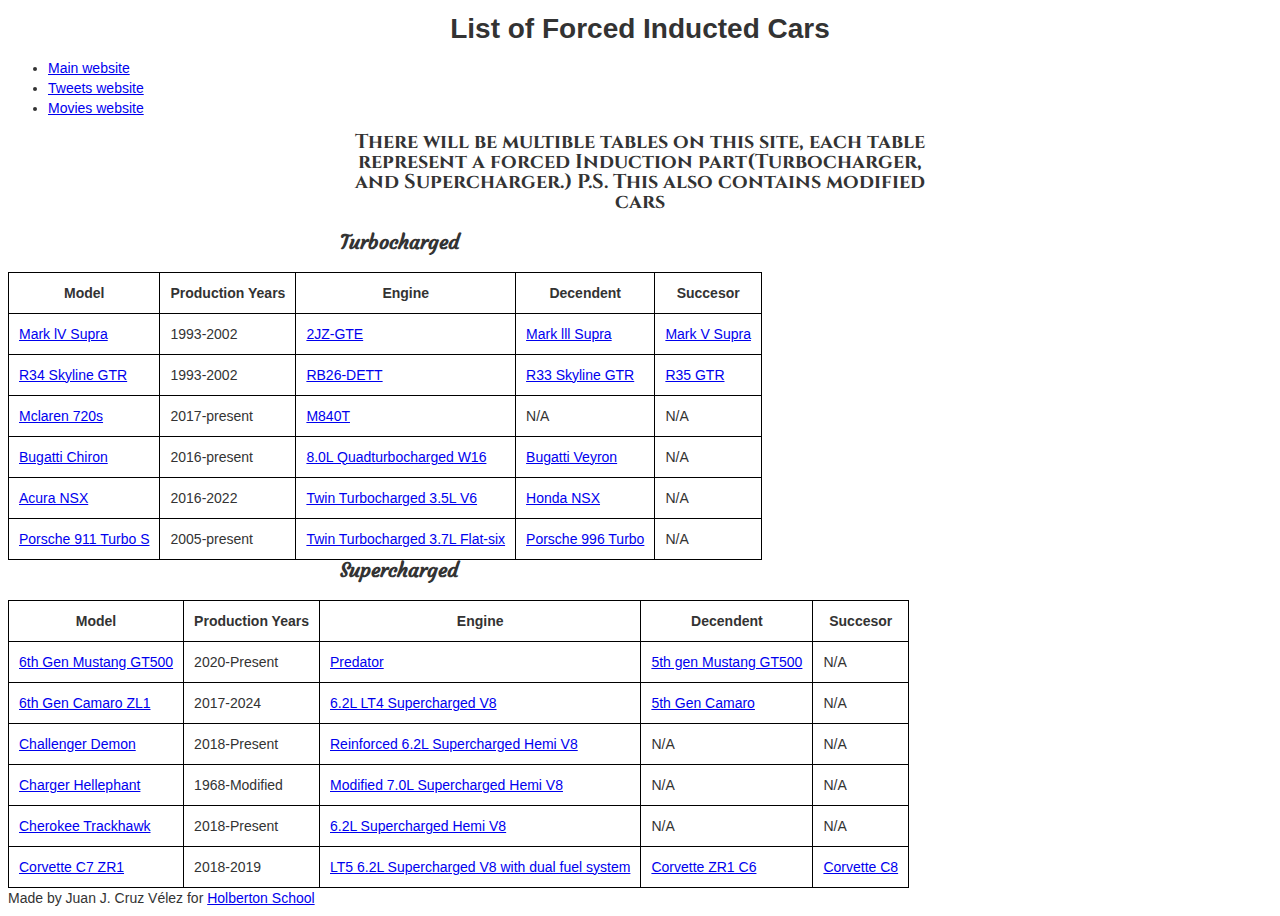
<file: Car IRL.html>
<!Doctype html>
<html>
  <head>
    <meta charset="utf-8">
    <link href="https://fonts.googleapis.com/css2?family=Cinzel&display=swap" rel="stylesheet">
    <link href="https://apply.hobertonschool.com/level2/school.css" rel="stylesheet">
    <link href="https://fonts.googleapis.com/css2?family=Courgette&display=swap" rel="stylesheet">
    <link href="style1.css" rel="stylesheet"> 
    <title>Best Forced Inducted Cars</title>
  </head>
    <header>
    <h1> List of Forced Inducted Cars </h1>
        <ul>
          <li> <a href="https://joamel-cv.github.io/index.html"> Main website</a> </li>
          <li> <a href="https://joamel-cv.github.io/Tweets.html"> Tweets website</a> </li>
          <li> <a href="https://joamel-cv.github.io/Movies.html"> Movies website</a> </li>
    </ul>
  </header>
  <body>
    <h3> There will be multible tables on this site, each table represent a forced Induction part(Turbocharger, and Supercharger.) P.S. This also contains modified cars</h3>
    <h2> Turbocharged</h2>
    <table>
	
	<thead>
      <tr>
        <th>Model</th>
        <th>Production Years</th>
        <th>Engine</th>
        <th>Decendent</th>
        <th>Succesor</th>
      </tr>
  </thead>
  <tbody>
      <tr>
        <td><a href="https://encrypted-tbn0.gstatic.com/images?q=tbn:ANd9GcTOt1b3nivL2oD5SUoOzUScOdDeWAk_xeoz4Q&usqp=CAU" target: "blank"> Mark lV Supra </a></td>
        <td>1993-2002</td>
        <td><a href="https://hubktrading.com/wp-content/uploads/2020/12/i-img1024x768-16074537624u1hcn877623.jpg" target: "blank"> 2JZ-GTE</a></td>
        <td><a href="https://static1.hotcarsimages.com/wordpress/wp-content/uploads/2021/08/1992_toyota_supra_bringatrailer-(1).jpg?q=50&fit=crop&w=1200&dpr=1.5" target: "blank"> Mark lll Supra</a></td>
        <td><a href="https://upload.wikimedia.org/wikipedia/commons/thumb/e/e5/2020_Toyota_GR_Supra_%28United_States%29.png/800px-2020_Toyota_GR_Supra_%28United_States%29.png" target: "blank"> Mark V Supra</a></td>
      </tr>
      <tr>
        <td><a href="https://hagerty-media-prod.imgix.net/2021/06/1999-Nissan-Skyline-GT-R-V-Spec-6.jpeg?auto=format%2Ccompress&fit=crop&ixlib=php-3.3.0&max-h=427&max-w=640" target: "blank"> R34 Skyline GTR</a></td>
        <td>1993-2002</td>
        <td><a href="https://gtr-registry.com/images/nismo/fsport/fsportr-1.jpg" target: "blank"> RB26-DETT</a></td>
        <td><a href="https://upload.wikimedia.org/wikipedia/commons/thumb/7/7d/Nissan_Skyline_R33_GT-R_001.jpg/640px-Nissan_Skyline_R33_GT-R_001.jpg" target: "blank"> R33 Skyline GTR</a></td>
        <td><a href="https://st.motortrend.com/uploads/sites/5/2021/09/2021_Nissan_GT-R_T-spec_1.jpg" target: "blank"> R35 GTR</a></td>
      </tr>
      <tr>
        <td><a href="https://pugachev.miami/wp-content/uploads/2022/03/mclaren-720s-rental-in-miami-new6.jpg" target: "blank"> Mclaren 720s</a></td>
        <td>2017-present</td>
        <td><a href="https://www.speednik.com/wp-content/blogs.dir/1/files/2017/03/2017-03-08_05-34-38.jpg" target: "blank"> M840T</a></td>
        <td>N/A</td>
        <td>N/A</a></td>
      </tr>
      <tr>
        <td><a href="https://cdn.motor1.com/images/mgl/pbxogg/s1/post-malone-s-2019-bugatti-chiron.webp" target: "blank"> Bugatti Chiron</a></td>
        <td>2016-present</td>
        <td><a href="https://cdn-photo-origin.pearltrees.com/23/9d/b4/239db4dd5f0d0f3f458d5e6836317b76.bin?response-content-disposition=inline%3B%20filename%3D%22bugatti%20w16%20engine.jpg%22&response-content-type=image&X-Amz-Algorithm=AWS4-HMAC-SHA256&X-Amz-Date=20220623T155437Z&X-Amz-SignedHeaders=host&X-Amz-Expires=3600&X-Amz-Credential=AKIA4SMJHWBJF2UEZM6E%2F20220623%2Feu-west-1%2Fs3%2Faws4_request&X-Amz-Signature=b1e55cfe3fe88d0e0ede7121058fbc28539b37b1ddf5a8a0c1362e31f21a6534" target: "blank"> 8.0L Quadturbocharged W16</a></td>
        <td><a href="https://www.diariomotor.com/imagenes/2012/10/bugatti-veyron-ficha-1017-168.jpg" target: "blank"> Bugatti Veyron</a></td>
        <td>N/A</td>
      </tr>
      <tr>
        <td><a href="https://upload.wikimedia.org/wikipedia/commons/thumb/5/58/Honda%2C_Paris_Motor_Show_2018%2C_Paris_%281Y7A1625%29.jpg/1200px-Honda%2C_Paris_Motor_Show_2018%2C_Paris_%281Y7A1625%29.jpg" target: "blank"> Acura NSX</a></td>
        <td>2016-2022</td>
        <td><a href="https://wieck-honda-production.s3.amazonaws.com/photos/c76a670359910e6dc6c3a717ea4be76d66dc506d/preview-928x522.jpg" target: "blank"> Twin Turbocharged 3.5L V6</a></td>
        <td><a href="https://cdn.motor1.com/images/mgl/8MkNe/s1/4x3/1999-acura-nsx-zanardi-edition-for-sale.webp" target: "blank"> Honda NSX</a></td>
        <td>N/A</td>
      </tr>
      <tr>
        <td> <a href="https://cdn.motor1.com/images/mgl/VmVwy/s1/porsche-911-turbo-s.jpg" target: "blank"> Porsche 911 Turbo S</a></td>
        <td>2005-present</td>
        <td><a href="https://pictures.topspeed.com/IMG/crop/200910/2010-porsche-911-turbo-14_800x0w.jpg" target: "blank"> Twin Turbocharged 3.7L Flat-six</a></td>
        <td><a href="https://i.ytimg.com/vi/FYNDMTdBtfw/hqdefault.jpg" target: "blank"> Porsche 996 Turbo</a></td>
        <td>N/A</td>
      </tr>
  </tbody>
</table>
    <h2> Supercharged </h2>
       <table>
	
	<thead>
      <tr>
        <th>Model</th>
        <th>Production Years</th>
        <th>Engine</th>
        <th>Decendent</th>
        <th>Succesor</th>
      </tr>
  </thead>
  <tbody>
      <tr>
        <td><a href="https://cdn.motor1.com/images/mgl/qA41G/s1/ford-mustang-shelby-gt500-code-orange-front-low.webp" target: "blank"> 6th Gen Mustang GT500</a></td>
        <td>2020-Present</td>
        <td><a href="https://www.speednik.com/wp-content/blogs.dir/1/files/2020/03/taming-the-predator-vmp-performance-goes-big-with-gt500-engine-swap-2020-03-24_20-12-00_372959.jpg" target: "blank"> Predator</a></td>
        <td><a href="https://cdn.carbuzz.com/gallery-images/1600/638000/700/638727.jpg" target: "blank"> 5th gen Mustang GT500</a></td>
        <td>N/A</td>
      </tr>
      <tr>
        <td><a href="https://hips.hearstapps.com/hmg-prod/images/2019-chevrolet-camaro-zl1-1le-mmp-1-1639091299.jpg?crop=0.923xw:0.692xh;0.0609xw,0.120xh&resize=1200:*" target: "blank"> 6th Gen Camaro ZL1</a></td>
        <td>2017-2024</td>
        <td><a href="https://www.wardsauto.com/sites/wardsauto.com/files/styles/article_featured_retina/public/uploads/2014/09/lt4-chevy-corvette-engine-main-art.jpg?itok=rqO69LCd" target: "blank"> 6.2L LT4 Supercharged V8</a></td>
        <td><a href="https://hips.hearstapps.com/hmg-prod/amv-prod-cad-assets/images/14q4/638369/2015-chevrolet-camaro-zl1-test-review-car-and-driver-photo-642578-s-original.jpg?fill=2:1&resize=480:*" target: "blank"> 5th Gen Camaro</a></td>
        <td>N/A</td>
      </tr>
      <tr>
        <td><a href="https://cdn.motor1.com/images/mgl/NwV82/s1/2018-dodge-challenger-srt-demon.jpg" target: "blanmk"> Challenger Demon</a></td>
        <td>2018-Present</td>
        <td><a href="https://hips.hearstapps.com/es.h-cdn.co/cades/contenidos/47382/motor-dodge-demon.jpg" target: "blank"> Reinforced 6.2L Supercharged Hemi V8</a></td>
        <td>N/A</td>
        <td>N/A</td>
      </tr>
      <tr>
        <td><a href="https://cdn.motor1.com/images/mgl/q39Ev/s1/1968-dodge-charger-hellephant.jpg" target: "blank"> Charger Hellephant</a></td>
        <td>1968-Modified</td>
        <td><a href="https://silodrome.com/wp-content/uploads/2021/05/Dodge-Hellephant-Crate-Engine-1600x899.jpg" target: "blank"> Modified 7.0L Supercharged Hemi V8</a></td>
        <td>N/A</td>
        <td>N/A</td>
      </tr>
      <tr>
        <td><a href="https://cdn.shopify.com/s/files/1/0049/8067/0499/files/trackhawk-hellcat.webp?v=1649947859" target: "blank"> Cherokee Trackhawk</a></td>
        <td>2018-Present</td>
        <td><a href="https://i.pinimg.com/originals/6f/d4/19/6fd419d04a1ff9bd78f07bdccb4502da.jpg" target: "blank"> 6.2L Supercharged Hemi V8</a></td>
        <td>N/A</td>
        <td>N/A</td>
      </tr>
      <tr>
        <td> <a href="https://static1.hotcarsimages.com/wordpress/wp-content/uploads/2020/02/Chevrolet-Corvette-ZR1.jpg?q=50&fit=contain&w=943&h=494&dpr=1.5" target: "blank"> Corvette C7 ZR1</a></td>
        <td>2018-2019</td>
        <td><a href="https://media.gm.com/content/Pages/news/us/en/2014/Aug/0820-8speed/0820-compact-powerhouse/jcr:content/image.resize.maxw_600.jpg/1408456127068.jpg" target: "blank"> LT5 6.2L Supercharged V8 with dual fuel system</a></td>
        <td><a href="https://hips.hearstapps.com/es.h-cdn.co/cades/contenidos/5465/zr1-tripple-x-001.jpg" target: "blank"> Corvette ZR1 C6</a></td>
        <td><a href="https://cdn.motor1.com/images/mgl/P1j3K/s3/2020-chevrolet-corvette-first-drive.jpg" target: "blank"> Corvette C8</a></td>
      </tr>
  </tbody>
</table>
<footer> Made by Juan J. Cruz Vélez for <a href="https://apply.holbertonschool.com"
target="_blank">Holberton School</a>
</body>
</html>
</file>
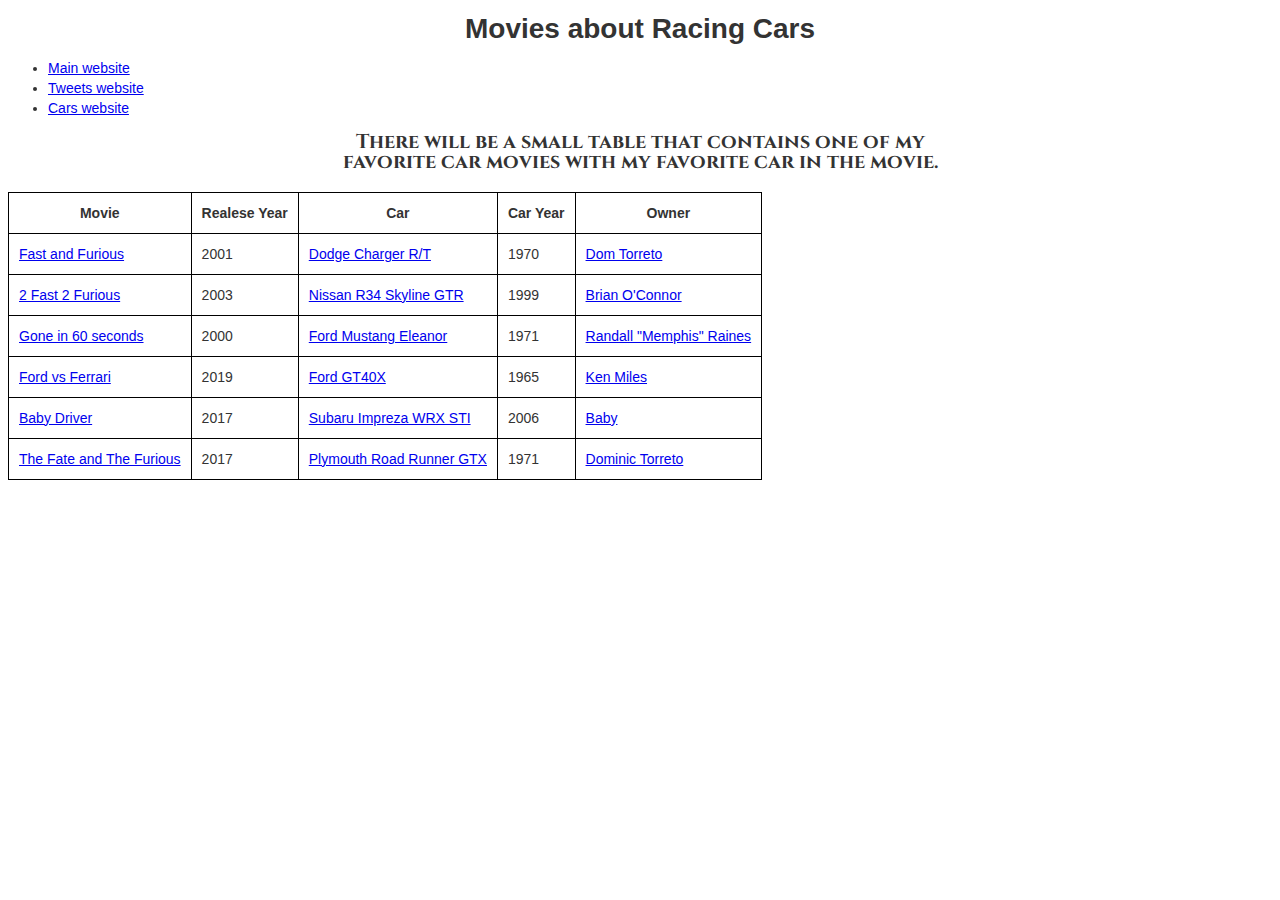
<file: Movies.html>
<!Doctype html>
<html>
  <head>
    <meta charset="utf-8">
    <link href="https://fonts.googleapis.com/css2?family=Cinzel&display=swap" rel="stylesheet">
    <link href="https://apply.hobertonschool.com/level2/school.css" rel="stylesheet">
    <link href="https://fonts.googleapis.com/css2?family=Courgette&display=swap" rel="stylesheet">
    <link href="style2.css" rel="stylesheet"> 
    <title>List of Movies that Have the Best Cars.</title>
  </head>
    <header>
    <h1> Movies about Racing Cars </h1>
        <ul>
          <li> <a href="https://joamel-cv.github.io/index.html"> Main website</a> </li>
          <li> <a href="https://joamel-cv.github.io/Tweets.html"> Tweets website</a> </li>
          <li> <a href="https://joamel-cv.github.io/Car%20IRL.html"> Cars website</a> </li>
    </ul>
  </header>
  <body>
    <h3>There will be a small table that contains one of my favorite car movies with my favorite car in the movie.</h3>
       <table>
	
	<thead>
      <tr>
        <th>Movie</th>
        <th>Realese Year</th>
        <th>Car</th>
        <th>Car Year</th>
        <th>Owner</th>
      </tr>
  </thead>
  <tbody>
      <tr>
        <td><a href="https://images.moviesanywhere.com/8356b7f3d8a48b55698a6327c491fcbf/cac224c3-53f3-486c-a526-52969ff271e1.jpg" target: "blank"> Fast and Furious</a></td>
        <td>2001</td>
        <td><a href="https://assets.whichcar.com.au/image/upload/s--pSxm9oCf--/ar_2.304921968787515,c_fill,f_auto,q_auto:good/v1/archive/whichcar/2018/05/28/-1/dodge-charger-onroad-2.jpg" target: "blank"> Dodge Charger R/T</a></td>
        <td>1970</td>
        <td><a href="https://static.wikia.nocookie.net/fastandfurious/images/5/59/Dom_-_Fast9Profile.jpeg/revision/latest?cb=20200310093642" target: "blank"> Dom Torreto</a></td>
      </tr>
      <tr>
        <td><a href="https://m.media-amazon.com/images/M/MV5BMzExYjcyYWMtY2JkOC00NDUwLTg2OTgtMDI3MGY2OWQzMDE2XkEyXkFqcGdeQXVyMTQxNzMzNDI@._V1_.jpg" target: "blank"> 2 Fast 2 Furious</a></td>
        <td>2003</td>
        <td><a href="https://i.ytimg.com/vi/qZOFlQe79f8/maxresdefault.jpg" target: "blank"> Nissan R34 Skyline GTR</a></td>
        <td>1999</td>
        <td><a href="https://i.pinimg.com/originals/62/63/76/6263765b005c8a7684b1ba6adae758be.jpg" target: "blank"> Brian O'Connor</a></td>
      </tr>
      <tr>
        <td><a href="https://m.media-amazon.com/images/M/MV5BMTIwMzExNDEwN15BMl5BanBnXkFtZTYwODMxMzg2._V1_FMjpg_UX1000_.jpg" target: "blank"> Gone in 60 seconds</a></td>
        <td>2000</td>
        <td><a href="https://barrettjacksoncdn.azureedge.net/staging/carlist/items/Fullsize/Cars/255003/255003_Misc_c5a4c833-a137-48c8-b5cd-6b15616f4b2e_Web.jpg" target: "blank"> Ford Mustang Eleanor</a></td>
        <td>1971</td>
        <td> <a href="https://static.wikia.nocookie.net/p__/images/8/8f/0f70bd88a8686b7f70f36b52a6ae7b85.jpg/revision/latest?cb=20190706235641&path-prefix=protagonist" target: "blank"> Randall "Memphis" Raines</a></td>
      </tr>
      <tr>
        <td><a href="https://m.media-amazon.com/images/M/MV5BM2UwMDVmMDItM2I2Yi00NGZmLTk4ZTUtY2JjNTQ3OGQ5ZjM2XkEyXkFqcGdeQXVyMTA1OTYzOTUx._V1_.jpg" target: "blank"> Ford vs Ferrari</a></td>
        <td>2019</td>
        <td><a href="https://robbreport.com/wp-content/uploads/2019/11/gt40mkii01.jpg" target: "blank"> Ford GT40X</a></td>
        <td>1965</td>
        <td><a href="https://i.pinimg.com/originals/00/fe/87/00fe871604b72d1d7cbcf2ef78dfd0d0.jpg" target: "blank"> Ken Miles</a></td>
      </tr>
      <tr>
        <td><a href="https://www.cinefxdigital.com/wp-content/uploads/2018/12/943341_649145135112321_2127352452_n.jpg" target: "blank"> Baby Driver</a></td>
        <td>2017</td>
        <td><a href="https://hips.hearstapps.com/hmg-prod.s3.amazonaws.com/images/baby-driver-subaru-3-1594726960.png?crop=1.00xw:0.895xh;0,0.0926xh&resize=1200:*" target: "blank"> Subaru Impreza WRX STI</a></td>
        <td>2006</td>
        <td><a href="https://resizing.flixster.com/ackgTF25sR_ZuJyymQaf2sZ8vig=/740x380/v2/https://statcdn.fandango.com/MPX/image/NBCU_Fandango/938/171/BabyDriver_OS_OG.jpg" target: "blank"> Baby</a></td>
      </tr>
      <tr>
        <td> <a href="https://m.media-amazon.com/images/I/81QdrZ5GsYL._SL1425_.jpg" target: "blank"> The Fate and The Furious</a></td>
        <td>2017</td>
        <td><a href="https://pics.imcdb.org/21466/2.jpg" target: "blank"> Plymouth Road Runner GTX</a></td>
        <td>1971</td>
        <td><a href="https://static.wikia.nocookie.net/fastandfurious/images/5/59/Dom_-_Fast9Profile.jpeg/revision/latest?cb=20200310093642" target: "blank"> Dominic Torreto</a></td>
      </tr>
  </tbody>
</table>
  </body>
</html>
</file>
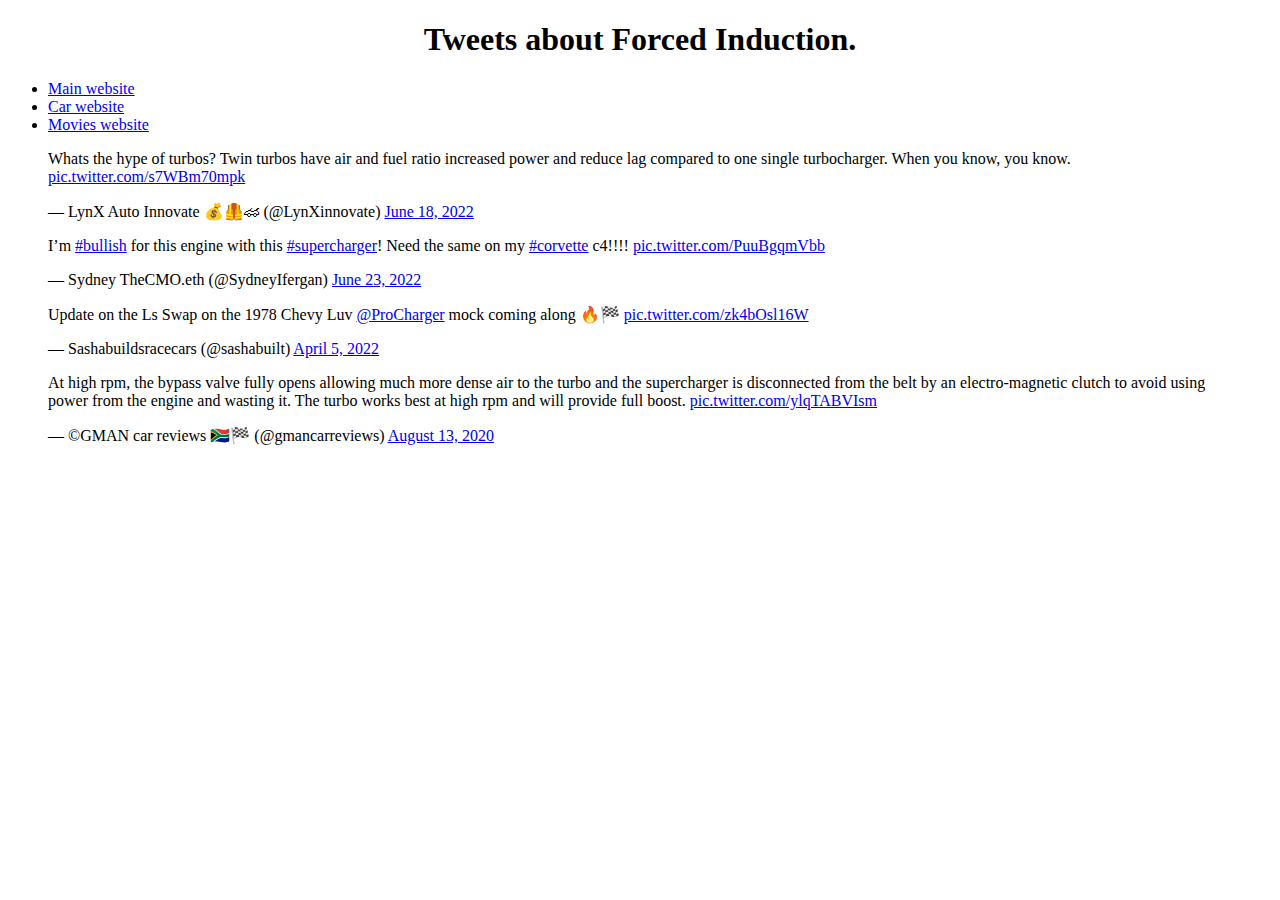
<file: Tweets.html>
<!Doctype html>
<html>
  <head>
    <meta charset="utf-8">
    <link href="https://fonts.googleapis.com/css2?family=Cinzel&display=swap" rel="stylesheet">
    <link href="https://apply.hobertonschool.com/level2/school.css" rel="stylesheet">
    <link href="https://fonts.googleapis.com/css2?family=Courgette&display=swap" rel="stylesheet">
    <link href="stylet.css" rel="stylesheet"> 
    <meta http-equiv="refresh" content="5"; URL=https://codepen.io/joamel-cv/pen/ZErNpWL?editors=1000>
    <title>Tweets about Forced Induction</title>
  </head>
  <header>
    <h1> Tweets about Forced Induction. </h1>
        <ul>
          <li> <a href="https://joamel-cv.github.io/index.html"> Main website</a> </li>
          <li> <a href="https://joamel-cv.github.io/Car%20IRL.html"> Car website</a> </li>
          <li> <a href="https://joamel-cv.github.io/Movies.html"> Movies website</a> </li>
    </ul>
  </header>
  <body>
<blockquote class="twitter-tweet"><p lang="en" dir="ltr">Whats the hype of turbos? Twin turbos have air and fuel ratio increased power and reduce lag compared to one single turbocharger. When you know, you know. <a href="https://t.co/s7WBm70mpk">pic.twitter.com/s7WBm70mpk</a></p>&mdash; LynX Auto Innovate 💰🦺🏎 (@LynXinnovate) <a href="https://twitter.com/LynXinnovate/status/1537990009386508294?ref_src=twsrc%5Etfw">June 18, 2022</a></blockquote> <script async src="https://platform.twitter.com/widgets.js" charset="utf-8"></script>
    
    <blockquote class="twitter-tweet"><p lang="en" dir="ltr">I’m <a href="https://twitter.com/hashtag/bullish?src=hash&amp;ref_src=twsrc%5Etfw">#bullish</a> for this engine with this <a href="https://twitter.com/hashtag/supercharger?src=hash&amp;ref_src=twsrc%5Etfw">#supercharger</a>! Need the same on my <a href="https://twitter.com/hashtag/corvette?src=hash&amp;ref_src=twsrc%5Etfw">#corvette</a> c4!!!! <a href="https://t.co/PuuBgqmVbb">pic.twitter.com/PuuBgqmVbb</a></p>&mdash; Sydney TheCMO.eth (@SydneyIfergan) <a href="https://twitter.com/SydneyIfergan/status/1539831583418580992?ref_src=twsrc%5Etfw">June 23, 2022</a></blockquote> <script async src="https://platform.twitter.com/widgets.js" charset="utf-8"></script>
    
    <blockquote class="twitter-tweet"><p lang="en" dir="ltr">Update on the Ls Swap on the 1978 Chevy Luv <a href="https://twitter.com/ProCharger?ref_src=twsrc%5Etfw">@ProCharger</a> mock coming along 🔥🏁 <a href="https://t.co/zk4bOsl16W">pic.twitter.com/zk4bOsl16W</a></p>&mdash; Sashabuildsracecars (@sashabuilt) <a href="https://twitter.com/sashabuilt/status/1511488117639122944?ref_src=twsrc%5Etfw">April 5, 2022</a></blockquote> <script async src="https://platform.twitter.com/widgets.js" charset="utf-8"></script>
    
    <blockquote class="twitter-tweet"><p lang="en" dir="ltr">At high rpm, the bypass valve fully opens allowing much more dense air to the turbo and the supercharger is disconnected from the belt by an electro-magnetic clutch to avoid using power from the engine and wasting it. The turbo works best at high rpm and will provide full boost. <a href="https://t.co/ylqTABVIsm">pic.twitter.com/ylqTABVIsm</a></p>&mdash; ©GMAN car reviews 🇿🇦🏁 (@gmancarreviews) <a href="https://twitter.com/gmancarreviews/status/1293854099788763138?ref_src=twsrc%5Etfw">August 13, 2020</a></blockquote> <script async src="https://platform.twitter.com/widgets.js" charset="utf-8"></script>
  </body>
</html>
</file>
<file: style1.css>
body {
  font-family: Arial, sans-serif;
  font-size: 14px;
  line-height: 20px;
  color: #333333;
}

table, th, td {
  border: solid 1px #000;
  padding: 10px;
}

table {
    border-collapse:collapse;
    caption-side:bottom;
}

caption {
  font-size: 16px;
  font-weight: bold;
  padding-top: 5px;
}
h2{
  width: 600px;
  margin: 0px auto;
  padding: 0 20px 20px 20px;
  font-size: 20px;
  font-family: "Courgette";
  text-aling: center;
}
h3{
  width: 600px;
  margin: 0px auto;
  padding: 0 20px 20px 20px;
  font-size: 20px;
  font-family: "cinzel";
  text-align: center;
}

h1 {
  text-align: center;
}
</file>
<file: style2.css>
body {
  font-family: Arial, sans-serif;
  font-size: 14px;
  line-height: 20px;
  color: #333333;
}

table, th, td {
  border: solid 1px #000;
  padding: 10px;
}

table {
    border-collapse:collapse;
    caption-side:bottom;
}

caption {
  font-size: 16px;
  font-weight: bold;
  padding-top: 5px;
}
h2{
  width: 600px;
  margin: 0px auto;
  padding: 0 20px 20px 20px;
  font-size: 20px;
  font-family: "Courgette";
  text-aling: center;
}
h3{
  width: 600px;
  margin: 0px auto;
  padding: 0 20px 20px 20px;
  font-size: 20px;
  font-family: "cinzel";
  text-align: center;
}

h1 {
  text-align: center;
}
</file>
<file: stylet.css>
h1{
  text-align:center;
}
</file>
